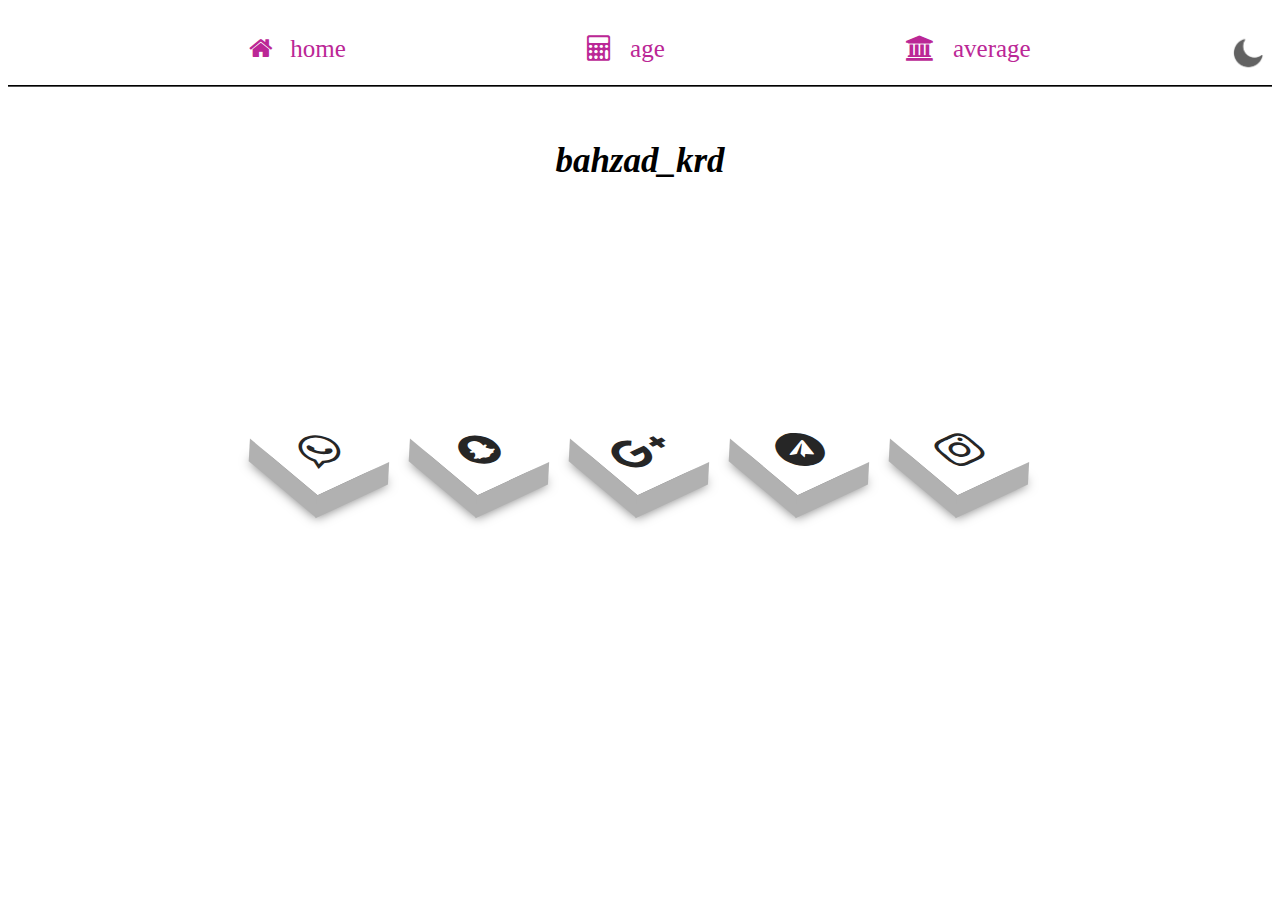
<file: index.html>
<!DOCTYPE html>
<html>
<head>

  
<title>home</title>
</head>
   <meta charset="UTF-8">

<link rel="stylesheet" href="style.css" type="text/css" media="all" />

<link rel="stylesheet" href="https://cdnjs.cloudflare.com/ajax/libs/font-awesome/4.7.0/css/font-awesome.min.css"> 

<meta name="viewport" content="width=device-width, initial-scale=1.0">

<body id="theme"> 
    

    <span>
        <div class="link_side">
    
            <a href="index.html"><i class="fa fa-home" >&nbsp;&nbsp;&nbsp;<span class="nav">home</span></i></a>
        <a href="age.html"><i class="fa fa-calculator" >&nbsp;&nbsp;&nbsp;<span class="nav">age</span></i> </a>
        <a href="mark.html"><i class="fa fa-university" >&nbsp;&nbsp;&nbsp;<span class="nav">average</span> </i></a>
        <span  class="imga3"  ><img  src="moon.png" alt=" dark-mode" id="toggle-btn3" class="dark-mode-toggle" width="36x"  > 
    
    </div>
    </span>
    

<div class="side"  id="sidebar">

 <span  class="imga"  ><img img src="moon.png" alt=" dark-mode" id="toggle-btn" class="dark-mode-toggle" width="36x"  > 
 </span>
 <span class="x" onclick="w3_close()">&times;</span>
 <hr>
    <div class="link_side">

       <a href="index.html"><i class="fa fa-home" ></i>&nbsp;&nbsp;home</a>
   <a href="age.html"><i class="fa fa-calculator" ></i>&nbsp;&nbsp; age </a>
   <a href="mark.html"><i class="fa fa-university" >&nbsp;&nbsp;average</i></a>
 
   </div>
</div>
<span class="OPEN" >

   <span  class="imga2"><img img src="moon.png" alt="moon"  id="toggle-btn2" class="dark-moe-toggle" width="35px"></img></span>
<span id="w" class="threeline" onclick="w3_open()" style="font-size:30px;cursor:pointer" >&#9776;</span>
    
</span>
    <br><br>
    <!---->
    <div class="h">
                     
        <!-- hitwebcounter Code START -->
        
    </div><!---->
    <div class="di">
        <span class="d">
<ul class="ul">
    <li><a href="https://api.whatsapp.com/send?phone=+9647832029622&text=سلاف"><i class="fa fa-whatsapp" aria-hidden="true"></i></a></li>
    <li><a href="#"><i class="fa fa-snapchat" aria-hidden="true"></i></a></li>
    <li onclick="alert('bahzad_krd@yahoo.com')"><a href="#"><i class="fa fa-google-plus" aria-hidden="true"></i></a></li>
    <li><a href="https://t.me/bahzad_krd"><i class="fa fa-telegram" aria-hidden="true"></i></a></li>
    <li><a href="https://instagram.com/bahzad_krd"><i class="fa fa-instagram" aria-hidden="true"></i></a></li>
    </ul></span>  </div>
    <img class="imgcr7" src="cr.png"  alt="cr7"title="cristiano">

</body>
<br>
<div class="bahzad">
    <div class="krd">bahzad_krd</div>
</div>
<script src="j.js"></script>
</html>
</file>
<file: style.css>
x
body {
  font-family: sans-serif;

  margin: 0;
  
  padding: 0;

}/*9776*/
@media screen and (max-width:768px){span .link_side{display: none;}}
@media screen and (min-width:768px)
{ 
  #sidebar{display: none;}
  span .threeline{display: none;}
  .imga2{display: none;}
  .link_side {

    border-bottom: 2px groove black;
    display: flex;
 height: 50px;
justify-content:space-evenly;
font-size: 25px;
border-bottom-width:100% ;  padding-top: 25px;  
  
  }
.link_side a {
text-decoration: none;
color: #bb2796;
}
 a :hover
{
color: #6200ff;
}
.dark-mode-theme a :hover{color:#00fa68;}
.dark-mode-theme .nav{color: white;}
.dark-mode-theme .link_side a{color:#00fa68}
.imga3{position: absolute; right: 15px;}

}
.threeline
{
display: inline-block  ;color:white;  cursor: pointer;
margin-left: 10px;
}

/*home awn*/
.link_side
{
  margin-top: 10px;
}

#toggle-btn
 {
  padding: 0.5em;
  font-weight: 800;
}

#toggle-btn:hover 
{
  cursor: pointer;

}

.dark-mode-toggle
{
  color: #fff;
}


.dark-mode-theme {
  background: #333333;
  color: #fff;
}
 
.dark-mode-theme .F{
  color: white;
  background-color:#333333;
  background-image: none;
  transition: background-color 1s; 
  border-color: gray ;
      }
   
      .dark-mode-theme .side{
     
        background-color: #333e44;
         
     }
     
     .dark-mode-theme .side a{
         
       color: pink; 
       transition: color 1s;
         
     }
     
 
.side
{
   width:0px;
  height:2600px;
  position: fixed;
  background-color: slategray;
  overflow: hidden;  
  transition: 0.1s;  
  margin-top: -30px;

  left:0px;
  display: block;
z-index: 2;
  
}
.side a {
  padding: 0px 10px 10px 20px;
  text-decoration: none;
   font-size: 25px;
  color: palegreen;
    transition: 0.1s;
	 display: block;
}
.side a:hover
{
  color: #2600ff;
  background-color:rgb(6, 68, 0);
}
/*.x button{font-size: 25px; } */

.x
{
  display: inline-block;
  vertical-align: middle;
margin-left: 60px; 
cursor: pointer;
font-size: 65px;
padding-top: 2px;
}
/* dark in sidebar */
.imga
{ 
 /*border: #2600ff 4px solid;*/ 
display: inline-block;
vertical-align: middle;
margin-left: 5px;
padding-top: 5px;
}

/* dark in out  */
.imga2{
  position:absolute;
  right:10px;   
  line-height: 65px;
 }

.OPEN{
  margin-left: -8px;

  z-index: 1;
  background-color:black; 
  width: 100%;
position: fixed;
margin-top: -8px;
}

  .h{
  display:none;
 }
 
/*bio*/


@media screen and (width:7005px){
  .h{display:block;}
}
  


@media screen and (min-width:768px) , (max-height:465px){
  ul{ 
  position: absolute;
  top: 50%; 
  left: 50%;
  
  transform: translate(-50%, -50%);
  margin: 0;
  padding: 0;
  display: flex;
  }
  .imgcr7{
    display: none;
  }
  ul li a{
    transform: perspective(100px) rotate(-25deg) skew(25deg) translate(0,0);
  }
  }

    

  ul li{
   
  list-style: none;
  margin: 0 40px;
 
 
 
  }
  ul li .fa{
  font-size: 40px;
  color: #262626;
  line-height: 80px;
  transition: .5s;


  
  }

  ul li a{
    position: relative;
    display: block;
    width: 80px;
    height: 80px;
    background-color: #fff;
    text-align: center;
    transform: perspective(100px) rotate(3-60deg) skew(25deg) translate(0,0);
    transition: .5s;
    box-shadow: -20px 20px 10px rgb(0, 0, 0, 0.5);
    
    }
  ul li a::before{
    content: "";
    position: absolute;
    top: 10px;
    left: -20px;
    height: 100%;
    width: 20px;
    background: #b1b1b1;
    transition: .5s;
    transform: rotate(0deg) skewY(-45deg);
  }
  ul li a::after{
    content: "";
    position: absolute;
    top: 80px;
    left: -11px;
    height: 20px;
    width: 100%;
    background: #b1b1b1;
    transition: .5s;
    transform: rotate(0deg) skewX(-45deg);
  }
  ul li a:hover{
  transform: perspective(1000px) rotate(-30deg) skew(25deg) /* translate(20px, -20px)*/;
  box-shadow: -50px 50px 50px rgb(0, 0, 0, 0.5);
  }
  ul li:hover .fa{
  color: #fff;
  }
  ul li a:hover{
  transform: perspective(1000px) rotate(-30deg) skew(25deg) translate(20px, -20px);
  box-shadow: -50px 50px 50px rgb(0, 0, 0);
  }
  ul li:hover:nth-child(1) a{
  background: #00ff4cce;
  }
  
  ul li:hover:nth-child(1) a:before{
  background: #00ff4ca2;
  }
  ul li:hover:nth-child(1) a:after{
  background: #00ff4ca2;
  }
  ul li:hover:nth-child(2) a{
  background: yellow;
  }
  ul li:hover:nth-child(2) a:before{
  background: yellowgreen;
  }
  ul li:hover:nth-child(2) a:after{
  background: yellowgreen;
  }
  ul li:hover:nth-child(3) a{
  background: #dd4b39;
  }
  
  ul li:hover:nth-child(3) a:before{
  background: #c13929;
  }
  ul li:hover:nth-child(3) a:after{
  background: #e83322;
  }
  
  ul li:hover:nth-child(4) a{
  background: #0077B5;
  }
  
  ul li:hover:nth-child(4) a:before{
  background: #036aa0;
  }
  ul li:hover:nth-child(4) a:after{
  background: #0d82bf;
  }
  
  ul li:hover:nth-child(5) a{
  background: linear-gradient(#400080, transparent), linear-gradient(200deg, #d047d1, #ff0000, #ffff00);
  }
  
  ul li:hover:nth-child(5) a:before{
  background: linear-gradient(#400080, transparent), linear-gradient(200deg, #d047d1, #ff0000, #ffff00);
  }
  ul li:hover:nth-child(5) a:after{
  background: linear-gradient(#400080, transparent), linear-gradient(200deg, #d047d1, #ff0000, #ffff00);
  }
 .bahzad{
text-align: center;

 }
 .krd{
      font-family: 'Times New Roman';
      font-size: 35px;
      font-weight: bold;
      font-style:oblique;
      animation-name: bahzad;
      animation-duration: 3.5s;
      animation-iteration-count: infinite;
    
     
 }
 
 @keyframes bahzad {
  0% {color:red; }
  20% {color: green;}
  40% {color: #8f0a0a;}
  60% {color:rgb(255, 145, 0);}
  80% {color: hotpink}
  100% {color: black }

 }
 @media screen and  (min-height:985px){.krd{display: none;}}

  
   @media screen and  (max-width:768px) and (min-height:465px){
  
   .di{
    text-align: right;
   }
   .d{ 
    
    position: relative;
    right: -5px;  

     display: inline-block;
     vertical-align: -410px;
      }
  
  .imgcr7{  
  position: absolute;
  top:77px;
    width: 200px;
  height: 430px;
  }
   }
   @media screen and (max-height:767px) {
    

   }
   @media screen and (max-width:359px) {  .imgcr7{ width: 170px;} }
   @media screen and (max-width:331px) {  .imgcr7{ width: 160px;} }
</file>
